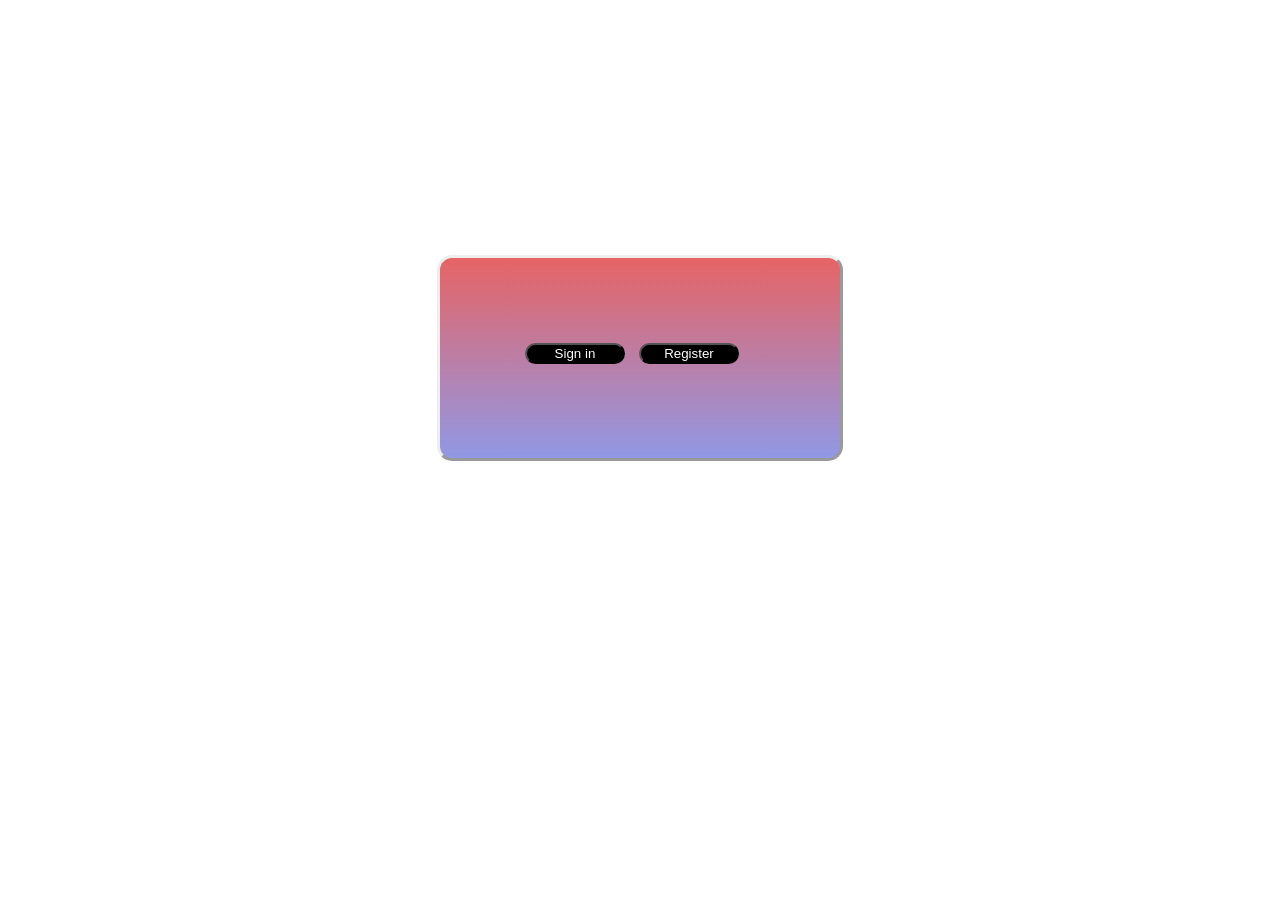
<file: index.html>
<!DOCTYPE html>
<html lang="en">
  <head>
    <meta charset="UTF-8" />
    <meta http-equiv="X-UA-Compatible" content="IE=edge" />
    <meta name="viewport" content="width=device-width, initial-scale=1.0" />
    <script src="index.js" defer></script>
    <link rel="stylesheet" href="index.css" />
    <title>Document</title>
  </head>
  <body>
    <div class="box">
      <div id="button">
        <button id="signin" class="signin">Sign in</button>
        <button id="regin" class="regin">Register</button>
      </div>
    </div>
  </body>
</html>
</file>
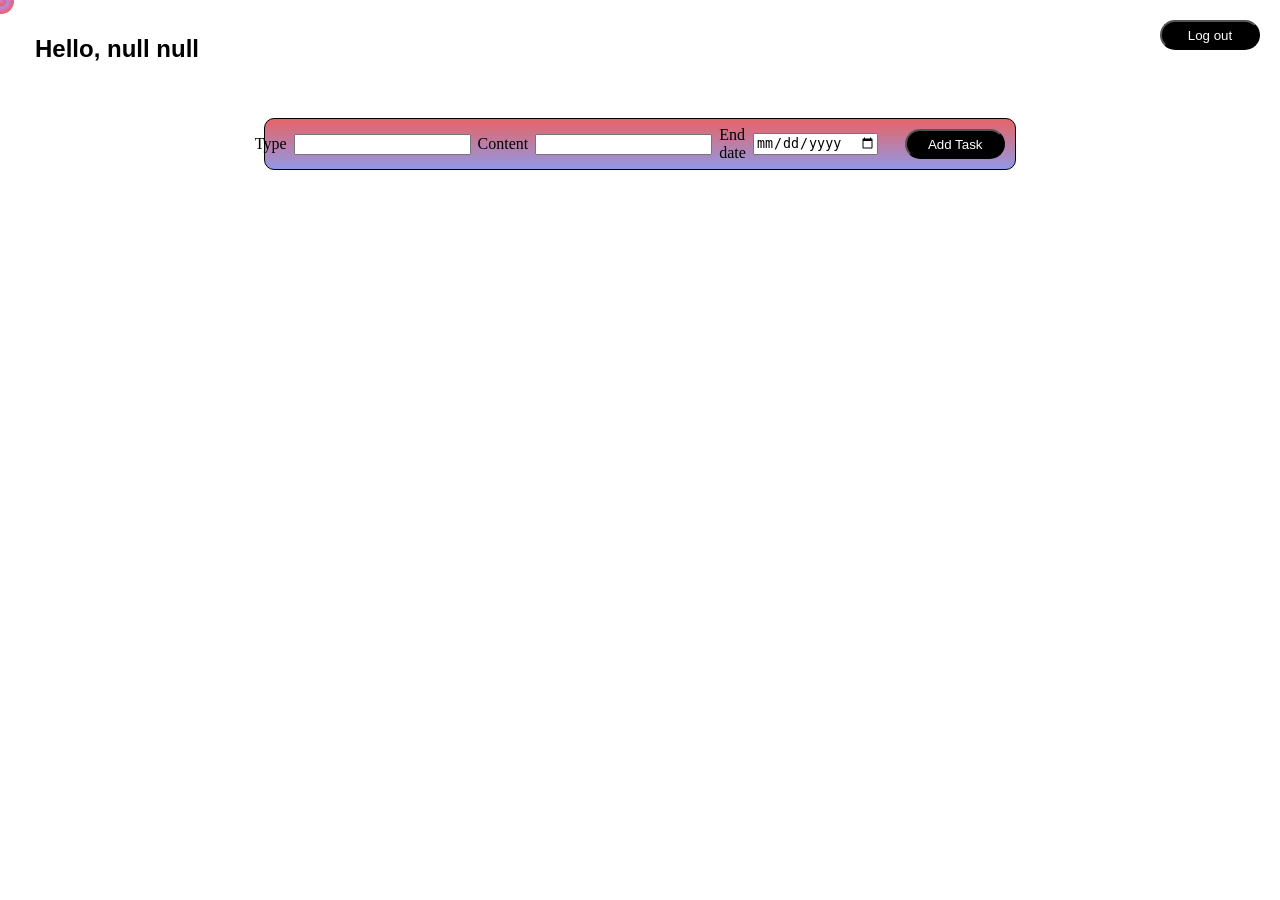
<file: app/app.html>
<!DOCTYPE html>
<html lang="en">
  <head>
    <meta charset="UTF-8" />
    <meta http-equiv="X-UA-Compatible" content="IE=edge" />
    <meta name="viewport" content="width=device-width, initial-scale=1.0" />
    <link rel="stylesheet" href="app.css" />
    <script src="app.js" defer></script>
    <title>Document</title>
  </head>
  <body>
    <div class="cursor">
      <div class="circle"></div>
      <div class="circle"></div>
      <div class="circle"></div>
      <div class="circle"></div>
      <div class="circle"></div>
      <div class="circle"></div>
      <div class="circle"></div>
      <div class="circle"></div>
      <div class="circle"></div>
      <div class="circle"></div>
      <div class="circle"></div>
      <div class="circle"></div>
      <div class="circle"></div>
      <div class="circle"></div>
      <div class="circle"></div>
      <div class="circle"></div>
      <div class="circle"></div>
      <div class="circle"></div>
      <div class="circle"></div>
      <div class="circle"></div>
    </div>
    <div class="logOutButton">
      <h2>Hello</h2>
      <button class="logOut">Log out</button>
    </div>
    <div class="formdiv">
      <form class="createPostForm" action="">
        <label for="type">Type</label><br />
        <input type="type" id="type" name="type" /><br />
        <label for="content">Content</label><br />
        <input type="text" id="content" name="content" /><br />
        <label for="endDate">End date</label><br />
        <input type="date" id="endDate" name="endDate" /><br />
        <input type="submit" value="Add Task" class="addpostbtn" />
      </form>
    </div>
    <!-- The Modal -->
    <div id="myModal" class="modal">
      <!-- Modal content -->
      <div class="modal-content">
        <span class="close">&times;</span>
        <form class="editPostForm" action="">
          <label for="id">Id</label><br />
          <input type="text" id="id" name="id" disabled /><br />
          <label for="type">Type</label><br />
          <input type="text" id="type" name="type" /><br />
          <label for="content">Content</label><br />
          <input type="text" id="content" name="content" /><br />
          <label for="endDate">End date</label><br />
          <input type="date" id="endDate" name="endDate" /><br />
          <input type="submit" value="Save Post" />
        </form>
      </div>
    </div>
    <div class="posts"></div>
  </body>
</html>
</file>
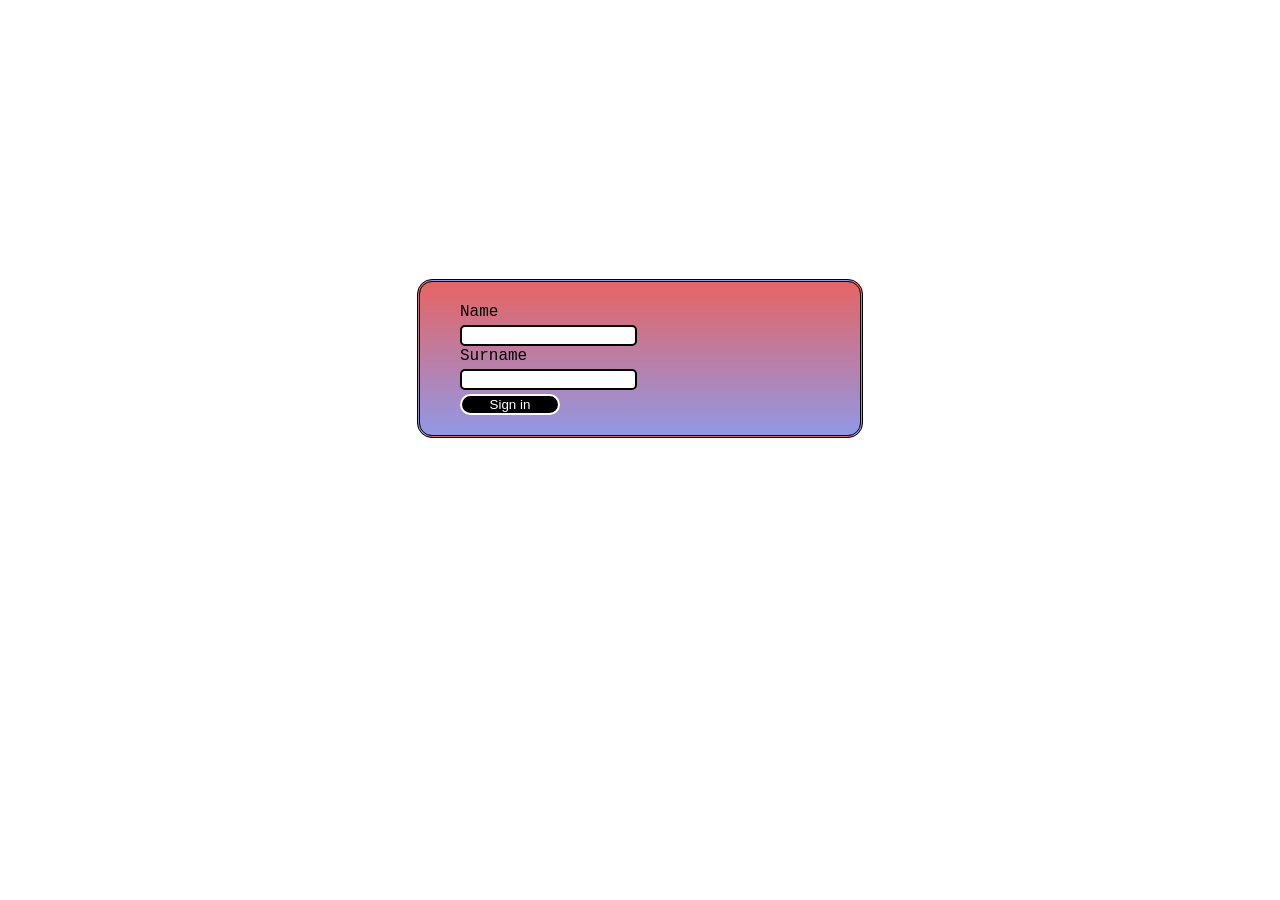
<file: login/login.html>
<!DOCTYPE html>
<html lang="en">
  <head>
    <meta charset="UTF-8" />
    <meta http-equiv="X-UA-Compatible" content="IE=edge" />
    <meta name="viewport" content="width=device-width, initial-scale=1.0" />
    <title>Document</title>
    <script src="login.js" defer></script>
    <link rel="stylesheet" href="./login.css" />
  </head>
  <body>
    <form action="">
      <label for="name">Name</label><br />
      <input type="text" id="name" class="name" required /><br />
      <label for="surname">Surname</label><br />
      <input type="text" id="surname" class="surname" required /><br />
      <input type="submit" value="Sign in" class="button" />
    </form>
  </body>
</html>
</file>
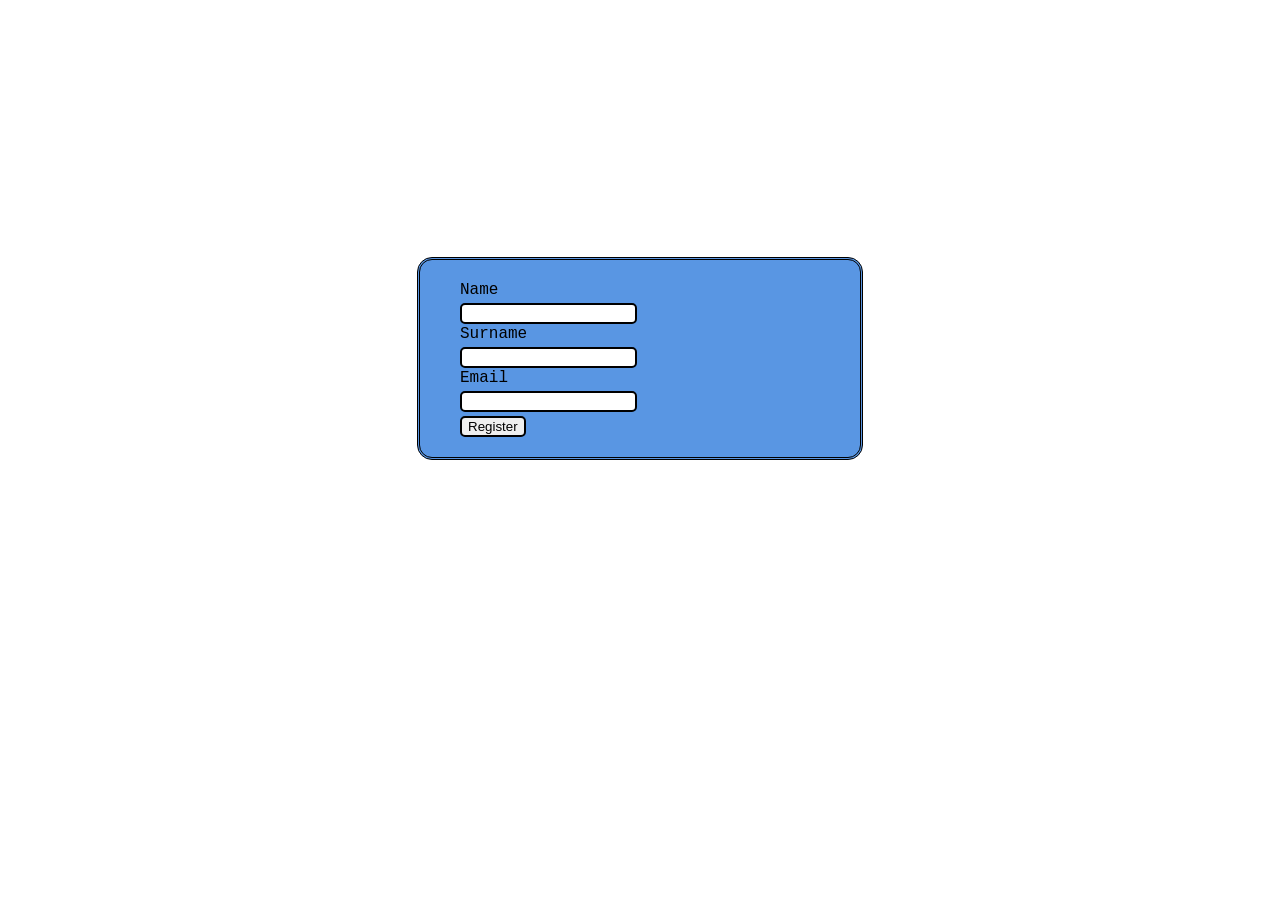
<file: register/register.html>
<!DOCTYPE html>
<html lang="en">
  <head>
    <meta charset="UTF-8" />
    <meta http-equiv="X-UA-Compatible" content="IE=edge" />
    <meta name="viewport" content="width=device-width, initial-scale=1.0" />
    <title>Document</title>
    <script src="register.js" defer></script>
    <link rel="stylesheet" href="./register.css" />
  </head>
  <body>
    <form action="">
      <label for="name">Name</label><br />
      <input type="text" id="name" class="name" required /><br />
      <label for="surname">Surname</label><br />
      <input type="text" id="surname" class="surname" required /><br />
      <label for="email">Email</label><br />
      <input type="email" id="email" class="email" required /><br />
      <input type="submit" value="Register" />
    </form>
  </body>
</html>
</file>
<file: index.css>
body {
  display: flex;
  justify-content: center;
  align-items: center;
  min-height: 700px;
}
.box {
  height: 200px;
  width: 400px;
  margin-top: 50px;
  margin-bottom: 50px;
  margin-right: 50px;
  margin-left: 50px;
  background-image: linear-gradient(#e66465, #9198e5);
  border-radius: 15px;
  border-style: outset;
}
#button {
  margin: 85px;
  justify-content: center;
  align-items: center;
}
#signin {
  background-color: #000000;
  border-radius: 15px;
  min-width: 100px;
  color: white;
}
#regin {
  margin-left: 10px;
  background-color: #000000;
  color: white;
  border-radius: 15px;
  min-width: 100px;
}
</file>
<file: app/app.css>
body {
  box-sizing: border-box;
  padding: 0;
  margin: 0;
  height: 100vh;
}

.modal {
  display: none; /* Hidden by default */
  align-items: center;
  justify-content: center;
  position: fixed; /* Stay in place */
  z-index: 1; /* Sit on top */
  left: 0;
  top: 0;
  width: 100%; /* Full width */
  height: 100%; /* Full height */
  overflow: auto; /* Enable scroll if needed */
  background-color: rgb(0, 0, 0); /* Fallback color */
  background-color: rgba(0, 0, 0, 0.4); /* Black w/ opacity */
}

/* Modal Content/Box */
.modal-content {
  display: inline;
  align-items: center;
  justify-content: center;
  background-color: #fefefe;
  margin: 15% auto; /* 15% from the top and centered */
  padding: 20px;
  border: 1px solid #888;
  width: fit-content; /* Could be more or less, depending on screen size */
}

/* The Close Button */
.close {
  color: #aaa;
  float: right;
  font-size: 28px;
  font-weight: bold;
}

.close:hover,
.close:focus {
  color: black;
  text-decoration: none;
  cursor: pointer;
}

table,
td {
  border: 1px solid;
  display: flex;
  align-items: center;
  white-space: normal;
  margin: 10px;
}

table {
  border: 1px solid black;
  padding: 5px;
  height: fit-content;
  width: 400px;
  background-color: #9198e5;
  border-radius: 15px;
  border-style: outset;
}

.createPostForm {
  border: 1px solid;
  border-radius: 10px;
  width: 750px;
  height: 50px;
  display: flex;
  align-items: center;
  justify-content: center;
  margin: 20px;
  background-image: linear-gradient(#e66465, #9198e5);
}

.formdiv {
  display: flex;
  justify-content: center;
}

h2 {
  font-family: Arial, Helvetica, sans-serif;
  width: max-content;
  padding: 15px;
  margin: 20px;
  display: inline-block;
}

#type,
#content,
#endDate {
  margin: 7px;
}

div {
  align-content: center;
  display: inline-block;
}

.logOutButton {
  display: flex;
  justify-content: space-between;
}

.logOut {
  background-color: #000000;
  border-radius: 15px;
  min-width: 100px;
  margin: 20px;
  height: 30px;
  color: white;
}

.titleClass {
  width: 170px;
  display: block;
  overflow: auto;
  white-space: nowrap;
  border-radius: 5px;
  border: none;
  font-weight: bold;
  font-size: 50px;
  display: flex;
  justify-content: center;
}

.contentClass {
  display: inline-block;
  overflow-x: hidden;
  overflow-y: scroll;
  white-space: "normal";
  width: 260px;
  height: 120px;
  border-radius: 5px;
  background-color: white;
  opacity: 0.7;
}

.updatedClass {
  width: 80px;
  border-radius: 5px;
  background-color: white;
  opacity: 0.7;
}

.dateClass {
  width: 80px;
  border-radius: 5px;
  background-color: white;
  opacity: 0.7;
}

.editDeleteButton {
  background-color: #000000;
  border-radius: 15px;
  min-width: 100px;
  margin: 5px;
  height: 30px;
  color: white;
}

.addpostbtn {
  background-color: #000000;
  border-radius: 15px;
  min-width: 100px;
  margin: 20px;
  height: 30px;
  color: white;
}

.maincontainer {
  width: 300px;
  height: 320px;
  background: none;
  top: 50%;
  left: 50%;
  padding: 20px;
}

.thecard {
  position: relative;
  top: 0;
  left: 0;
  width: 100%;
  height: 100%;
  border-radius: 10px;
  transform-style: preserve-3d;
  transition: all 0.8s ease;
}

.thecard:hover {
  transform: rotateY(180deg);
}

.thefront {
  position: absolute;
  top: 0;
  left: 0;
  width: 100%;
  height: 100%;
  border-radius: 10px;
  backface-visibility: hidden;
  overflow: hidden;
  background: #ffc728;
  color: #000;
  display: flex;
  justify-content: center;
  align-items: center;
}

.theback {
  position: absolute;
  top: 0;
  left: 0;
  width: 100%;
  height: 100%;
  border-radius: 10px;
  backface-visibility: hidden;
  overflow: hidden;
  background: #fafafa;
  color: #333;
  text-align: center;
  transform: rotateY(180deg);
}

.posts {
  display: inline-flex;
}

.cursor {
  pointer-events: none;
  position: fixed;
  display: block;
  border-radius: 0;
  mix-blend-mode: difference;
  top: 0;
  left: 0;
  z-index: 9999999999999999;
}

.circle {
  position: absolute;
  display: block;
  width: 26px;
  height: 26px;
  border-radius: 20px;
  background-color: #fff;
}
</file>
<file: login/login.css>
body {
  display: flex;
  justify-content: center;
  align-items: center;
  min-height: 700px;
}

form {
  width: 400px;
  margin-top: 50px;
  margin-bottom: 50px;
  margin-right: 50px;
  margin-left: 50px;
  background-image: linear-gradient(#e66465, #9198e5);
  border-radius: 15px;
  border-style: double;
  padding: 20px;
}

label {
  margin: 20px;
  font-family: "Lucida Console", "Courier New", monospace;
}

input {
  margin-left: 20px;
  border-radius: 5px;
  border: solid;
  border-width: 2px;
  margin-top: 4px;
}

.button {
  background-color: #000000;
  border-radius: 15px;
  min-width: 100px;
  color: white;
}
</file>
<file: register/register.css>
body {
  display: flex;
  justify-content: center;
  align-items: center;
  min-height: 700px;
}

form {
  width: 400px;
  margin-top: 50px;
  margin-bottom: 50px;
  margin-right: 50px;
  margin-left: 50px;
  background-color: #5996e3;
  border-radius: 15px;
  border-style: double;
  padding: 20px;
}

label {
  margin: 20px;
  font-family: "Lucida Console", "Courier New", monospace;
}

input {
  margin-left: 20px;
  border-radius: 5px;
  border: solid;
  border-width: 2px;
  margin-top: 4px;
}
</file>
